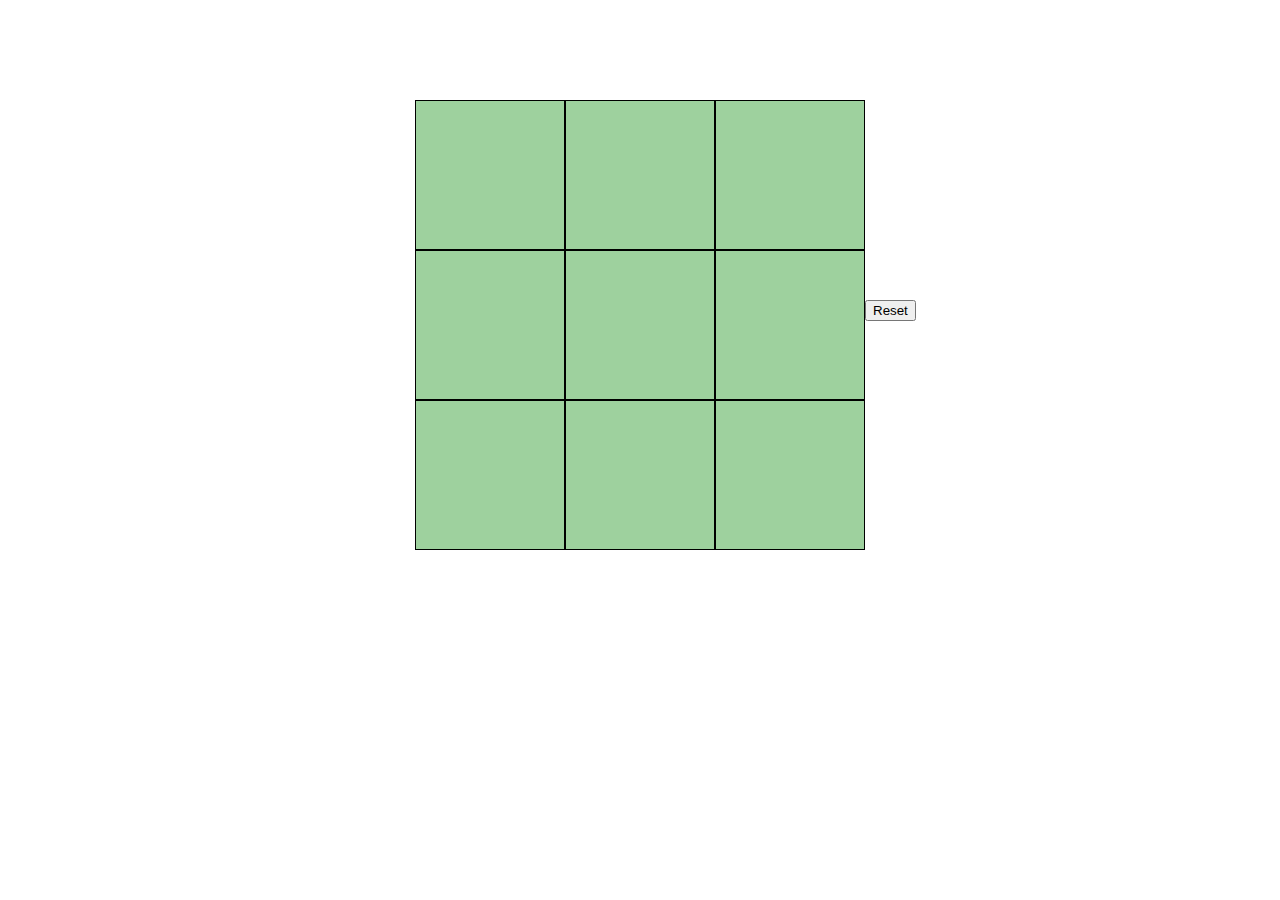
<file: tic-tac-toe/index.html>
<!DOCTYPE html>
<html lang="en">
<head>
    <meta charset="UTF-8">
    <meta http-equiv="X-UA-Compatible" content="IE=edge">
    <meta name="viewport" content="width=device-width, initial-scale=1.0">
    <title>Tic-Tac-Tok</title>
    <link rel="stylesheet" type="text/css" href="./index.css">
</head>
<body onload="init()">
    <div class="all_site">
        <div class="blocks" id="id_blocks">
                <!-- <img src="../img/o.jpg"> -->
        </div>
    </div>
    <button id="id_reset_btn">Reset</button>
    
</body>

<script src="./index.js"></script>
</html>
</file>
<file: tic-tac-toe/index.css>
body {
    margin: 0;
    font-family: Verdana, Geneva, Tahoma, sans-serif;
    direction: ltr;
}

.blocks {
    width: 450px;
    min-height: 200px;
    background-color: black;
    margin: 0 auto;
    margin-top: 100px;
}

.box {
    width: 150px;
    height: 150px;
    border: 1px solid black;
    background-color: rgb(158, 209, 158);
    float: left;
    box-sizing: border-box;
}

.box img {
    width: 150px;
    height: 150px;
}
</file>
